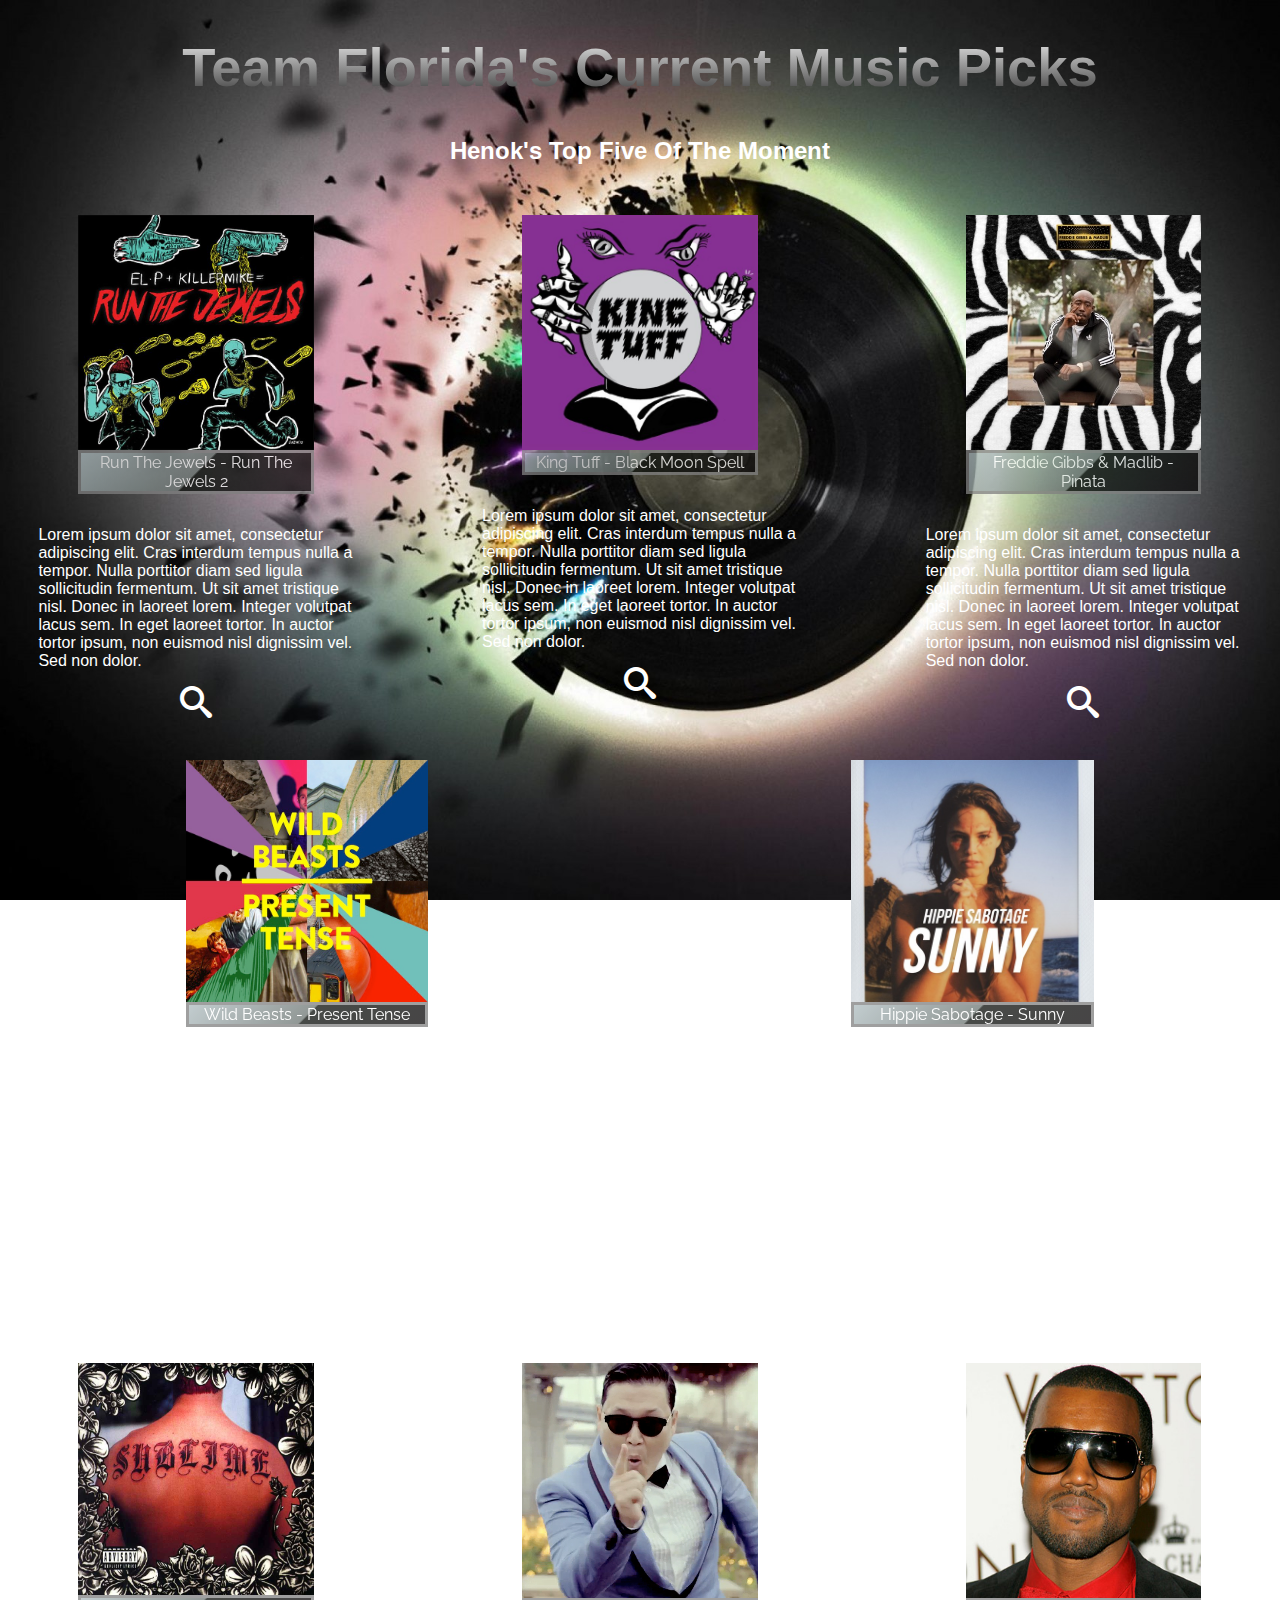
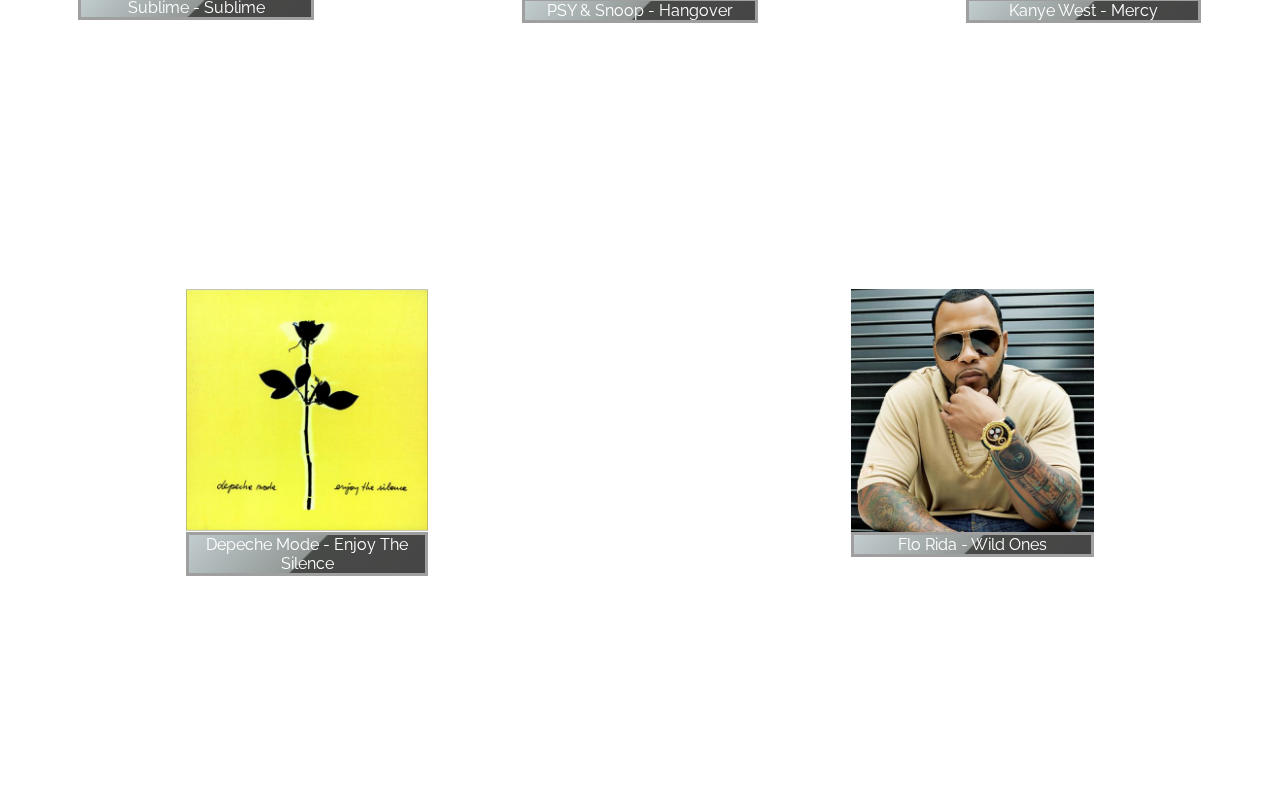
<file: LeviZortman-Muhammed-Safa-Yasar/responsive-and-assets/LeviZortman-Muhammed-Safa-Yasar/index.html>
<DOCTYPE html>
<html>
  <head>
  <link rel="stylesheet" href="css/normalize.min.css">
  <link rel="stylesheet" href="css/base.css">
  <link rel="stylesheet" href="css/layout.css">
  <link rel="stylesheet" href="css/modules.css">
  <link rel="stylesheet" href="css/media-queries.css">
  <link rel="stylesheet" href="css/fonts.css">
  <script type="text/javascript" src="js/Modernizr 2.8.3 (Custom Build) | no-svg.js"></script>

  <link href='http://fonts.googleapis.com/css?family=Arimo:700italic|Raleway' rel='stylesheet' type='text/css'>

  <meta charset='utf-8'>
  <title>Top Albums</title>
  </head>
  <body>
    <header>
      <h1>Team Florida's Current Music Picks</h1>
      <h2>Henok's Top Five Of The Moment</h2>
    </header>

<!-- 1st ROW SECTION -->

    <section class="section group">
      <article class="modal-album col span_1_of_3">
        <figure>
          <img src="imgs/run.jpg" alt="Run The Jewels 2">
          <figcaption class="caption-default">Run The Jewels - Run The Jewels 2</figcaption>
        </figure>
        <p>Lorem ipsum dolor sit amet, consectetur adipiscing elit. Cras interdum tempus nulla a tempor. Nulla porttitor diam sed ligula sollicitudin fermentum. Ut sit amet tristique nisl. Donec in laoreet lorem. Integer volutpat lacus sem. In eget laoreet tortor. In auctor tortor ipsum, non euismod nisl dignissim vel. Sed non dolor.</p>
        <a class="icon-search" href="https://www.youtube.com/watch?v=Hd1dTrFdZkA"></a>
      </article>

      <article class="modal-album col span_1_of_3">
        <figure>
          <img src="imgs/spell.jpg" alt="Black Moon Spell">
          <figcaption class="caption-default">King Tuff - Black Moon Spell</figcaption>
        </figure>
        <p>Lorem ipsum dolor sit amet, consectetur adipiscing elit. Cras interdum tempus nulla a tempor. Nulla porttitor diam sed ligula sollicitudin fermentum. Ut sit amet tristique nisl. Donec in laoreet lorem. Integer volutpat lacus sem. In eget laoreet tortor. In auctor tortor ipsum, non euismod nisl dignissim vel. Sed non dolor.
        </p>
        <a class="icon-search" href="https://www.youtube.com/watch?v=Hd1dTrFdZkA"></a>
      </article>

      <article class="modal-album col span_1_of_3">
        <figure>
          <img src="imgs/freddie-gibs.jpg" alt="Pinata">
          <figcaption class="caption-default">Freddie Gibbs & Madlib - Pinata</figcaption>
        </figure>
        <p>Lorem ipsum dolor sit amet, consectetur adipiscing elit. Cras interdum tempus nulla a tempor. Nulla porttitor diam sed ligula sollicitudin fermentum. Ut sit amet tristique nisl. Donec in laoreet lorem. Integer volutpat lacus sem. In eget laoreet tortor. In auctor tortor ipsum, non euismod nisl dignissim vel. Sed non dolor.
        </p>
        <a class="icon-search" href="https://www.youtube.com/watch?v=Hd1dTrFdZkA"></a>
      </article>
    </section>

<!-- 2nd ROW SECTION -->

    <section class="section group">
      <article class="modal-album col span_1_of_2">
        <div class="modal-album-2col">
          <figure>
            <img src="imgs/wild.jpg" alt="Present Tense">
            <figcaption class="caption-default">Wild Beasts - Present Tense</figcaption>
          </figure>
          <p>Lorem ipsum dolor sit amet, consectetur adipiscing elit. Cras interdum tempus nulla a tempor. Nulla porttitor diam sed ligula sollicitudin fermentum. Ut sit amet tristique nisl. Donec in laoreet lorem. Integer volutpat lacus sem. In eget laoreet tortor. In auctor tortor ipsum, non euismod nisl dignissim vel. Sed non dolor.
          </p>
          <a class="icon-search" href="https://www.youtube.com/watch?v=Hd1dTrFdZkA"></a>
        </div>
      </article>

      <article class="modal-album col span_1_of_2">
        <div class="modal-album-2col">
          <figure>
            <img src="imgs/sunny.jpg" alt="Sunny">
            <figcaption class="caption-default">Hippie Sabotage - Sunny</figcaption>
          </figure>
          <p>Lorem ipsum dolor sit amet, consectetur adipiscing elit. Cras interdum tempus nulla a tempor. Nulla porttitor diam sed ligula sollicitudin fermentum. Ut sit amet tristique nisl. Donec in laoreet lorem. Integer volutpat lacus sem. In eget laoreet tortor. In auctor tortor ipsum, non euismod nisl dignissim vel. Sed non dolor.
          </p>
          <a class="icon-search" href="https://www.youtube.com/watch?v=Hd1dTrFdZkA"></a>
        </div>
      </article>
    </section>

<!-- 3rd ROW SECTION -->

    <h2>Casey's Five Picks Of The Moment</h2>

    <section class="section group">
      <article class="modal-album col span_1_of_3">
        <figure>
          <img src="imgs/sublime.jpg" alt="Sublime">
          <figcaption class="caption-default">Sublime - Sublime</figcaption>
        </figure>
        <p>Lorem ipsum dolor sit amet, consectetur adipiscing elit. Cras interdum tempus nulla a tempor. Nulla porttitor diam sed ligula sollicitudin fermentum. Ut sit amet tristique nisl. Donec in laoreet lorem. Integer volutpat lacus sem. In eget laoreet tortor. In auctor tortor ipsum, non euismod nisl dignissim vel. Sed non dolor.
        </p>
        <a class="icon-search" href="https://www.youtube.com/watch?v=Hd1dTrFdZkA"></a>
      </article>

      <article class="modal-album col span_1_of_3">
        <figure>
          <img src="imgs/psy.jpg" alt="Hangover">
          <figcaption class="caption-default">PSY & Snoop - Hangover</figcaption>
        </figure>
        <p>Lorem ipsum dolor sit amet, consectetur adipiscing elit. Cras interdum tempus nulla a tempor. Nulla porttitor diam sed ligula sollicitudin fermentum. Ut sit amet tristique nisl. Donec in laoreet lorem. Integer volutpat lacus sem. In eget laoreet tortor. In auctor tortor ipsum, non euismod nisl dignissim vel. Sed non dolor.
        </p>
        <a class="icon-search" href="https://www.youtube.com/watch?v=Hd1dTrFdZkA"></a>
      </article>

      <article class="modal-album col span_1_of_3">
        <figure>
          <img src="imgs/Kanye.jpg" alt="Mercy">
          <figcaption class="caption-default">Kanye West - Mercy</figcaption>
        </figure>
        <p>Lorem ipsum dolor sit amet, consectetur adipiscing elit. Cras interdum tempus nulla a tempor. Nulla porttitor diam sed ligula sollicitudin fermentum. Ut sit amet tristique nisl. Donec in laoreet lorem. Integer volutpat lacus sem. In eget laoreet tortor. In auctor tortor ipsum, non euismod nisl dignissim vel. Sed non dolor.
        </p>
        <a class="icon-search" href="https://www.youtube.com/watch?v=Hd1dTrFdZkA"></a>
      </article>
    </section>

<!-- 4th ROW SECTION -->

    <section class="section group">
      <article class="modal-album col span_1_of_2">
        <div class="modal-album-2col">
          <figure>
            <img src="imgs/depeche.jpg" alt="Enjoy The Silence">
            <figcaption class="caption-default">Depeche Mode - Enjoy The Silence</figcaption>
          </figure>
          <p>Lorem ipsum dolor sit amet, consectetur adipiscing elit. Cras interdum tempus nulla a tempor. Nulla porttitor diam sed ligula sollicitudin fermentum. Ut sit amet tristique nisl. Donec in laoreet lorem. Integer volutpat lacus sem. In eget laoreet tortor. In auctor tortor ipsum, non euismod nisl dignissim vel. Sed non dolor.
          </p>
          <a class="icon-search" href="https://www.youtube.com/watch?v=Hd1dTrFdZkA"></a>
        </div>
      </article>

      <article class="modal-album col span_1_of_2">
        <div class="modal-album-2col">
          <figure>
            <img src="imgs/flo-rida.jpg" alt="Wild Ones">
            <figcaption class="caption-default">Flo Rida - Wild Ones</figcaption>
          </figure>
          <p> class=ipsum dolor sit amet, consectetur adipiscing elit. Cras interdum tempus nulla a tempor. Nulla porttitor diam sed ligula sollicitudin fermentum. Ut sit amet tristique nisl. Donec in laoreet lorem. Integer volutpat lacus sem. In eget laoreet tortor. In auctor tortor ipsum, non euismod nisl dignissim vel. Sed non dolor.
          </p>
          <a class="icon-search" href="https://www.youtube.com/watch?v=Hd1dTrFdZkA"></a>
        </div>
      </article>
    </section>
  </body>
</html>
</file>
<file: LeviZortman-Muhammed-Safa-Yasar/responsive-and-assets/LeviZortman-Muhammed-Safa-Yasar/css/base.css>
/***********  BASE  *************/

a:link {
  color: white;
}

h2 {
  text-align: center;
  color: white;
  font-family: 'Arimo', sans-serif;
}

h1 {
  text-align: center;
  font-size: 3.40em;
  background: -webkit-linear-gradient(#eee, #333);
  -webkit-background-clip: text;
  -webkit-text-fill-color: transparent;
}

p {
  font-size: 1em;
}

body {
  background-image: url(../imgs/background.svg);
  background-attachment: fixed;
  background-size: cover;
  background-repeat: no repeat;
}

.no-svg {
  background-image: url(../imgs/background.png);
}
</file>
<file: LeviZortman-Muhammed-Safa-Yasar/responsive-and-assets/LeviZortman-Muhammed-Safa-Yasar/css/layout.css>
/***********  BORDER BOX SIZING  *************/

html {
  box-sizing: border-box;
}
*, *:before, *:after {
  box-sizing: inherit;
}


/******** RESPONSIVE GRID SYSTEM ********/

/******** 3 COL SECTIONS ********/

/*  SECTIONS  */
.section {
  clear: both;
  padding: 0px;
  margin: 0px;
}

/*  COLUMN SETUP  */
.col {
  display: block;
  float:left;
  margin: 1% 0 1% 4%;
}
.col:first-child { margin-left: 0; }


/*  GROUPING  */
.group:before,
.group:after {
  content:"";
  display:table;
}
.group:after {
  clear:both;
}
.group {
    zoom:1; /* For IE 6/7 */
}


/*  GRID OF THREE  */
.span_3_of_3 {
  width: 100%;
}
.span_2_of_3 {
  width: 100%;
}
.span_1_of_3 {
  width: 100%;
}



/******** 2 COL SECTIONS ********/

/*  SECTIONS  */
.section {
  clear: both;
  padding: 0px;
  margin: 0px;
}

/*  COLUMN SETUP  */
.col {
  display: block;
  float:left;
  margin: 1% 0 1% 4%;
}
.col:first-child { margin-left: 0; }


/*  GROUPING  */
.group:before,
.group:after {
  content:"";
  display:table;
}
.group:after {
  clear:both;
}
.group {
    zoom:1; /* For IE 6/7 */
}


/*  GRID OF TWO  */
.span_2_of_2 {
  width: 100%;
}
.span_1_of_2 {
  width: 100%;
}
</file>
<file: LeviZortman-Muhammed-Safa-Yasar/responsive-and-assets/LeviZortman-Muhammed-Safa-Yasar/css/modules.css>
/***********  ALBUM MODULE  *************/

.modal-album {
  padding: 0 3%;
  display: flex;
  flex-direction: column;
  align-items: center;
}

.modal-album-2col {
  display: flex;
  flex-direction: column;
  align-items: center;
}

.modal-album p {
  color: white;
}

.modal-album img {
  width: 100%;
}



/***********  CAPTION MODULES  *************/

.caption-default {
  border: 3px solid gray;
  color: white;
  text-align: center;
  word-wrap: normal;
  background: -moz-linear-gradient(-45deg, #aebcbf 0%, #6e7774 50%, #0a0e0a 51%, #0a0809 100%);
  background: -webkit-gradient(linear, left top, right bottom, color-stop(0%,#aebcbf), color-stop(50%,#6e7774), color-stop(51%,#0a0e0a), color-stop(100%,#0a0809));
  background: -webkit-linear-gradient(-45deg, #aebcbf 0%,#6e7774 50%,#0a0e0a 51%,#0a0809 100%);
  background: -o-linear-gradient(-45deg, #aebcbf 0%,#6e7774 50%,#0a0e0a 51%,#0a0809 100%);
  background: -ms-linear-gradient(-45deg, #aebcbf 0%,#6e7774 50%,#0a0e0a 51%,#0a0809 100%);
  background: linear-gradient(135deg, #aebcbf 0%,#6e7774 50%,#0a0e0a 51%,#0a0809 100%);
  filter: progid:DXImageTransform.Microsoft.gradient( startColorstr='#aebcbf', endColorstr='#0a0809',GradientType=1 );
  font-family: 'Raleway', sans-serif;
  opacity: .75;
}



/***********  FIND MODULE  *************/


.icon-search {
  text-decoration: none;
  background-color: transparent;
  border: none;
  font-size: 2em;
  color: white;
}
</file>
<file: LeviZortman-Muhammed-Safa-Yasar/responsive-and-assets/LeviZortman-Muhammed-Safa-Yasar/css/media-queries.css>
/***********  MEDIA QUERIES  *************/


/*  GO FULL WIDTH AT LESS THAN 550 PIXELS */

/*@media only screen and (max-width: 550px) {
  .col {
    margin: 1% 0 1% 0%;
  }
}

@media only screen and (max-width: 550px) {
   .modal-album-2col {
    margin: 0;
  }
  .span_2_of_2 {
    width: 100%;
  }
  .span_1_of_2 {
    width: 100%;
  }

  .span_3_of_3 {
    width: 100%;
  }
  .span_2_of_3 {
    width: 100%;
  }
  .span_1_of_3 {
    width: 100%;
  }
}*/


/*  GO FULL WIDTH AT LESS THAN 850 PIXELS */


@media only screen and (min-width: 551px) and (max-width: 850px) {
  .col {
    margin: 1% 0 1% 4%;
  }
}

@media only screen and (min-width: 551px) and (max-width: 850px) {
  .modal-album-2col {
    margin: 0;
  }
  .span_2_of_2 {
    width: 100%;
  }
  .span_1_of_2 {
    width: 48%;
  }
  .span_3_of_3 {
    width: 100%;
  }
  .span_2_of_3 {
    width: 100%;
  }
  .span_1_of_3 {
    width: 48%;
  }
}


@media only screen and (min-width: 851px) {
  .col {
    margin: 1% 0 1% 4%;
  }
}

@media only screen and (min-width: 851px) {
  .modal-album-2col {
    margin: 0 20%;
  }
  .span_2_of_2 {
    width: 100%;
  }
  .span_1_of_2 {
    width: 48%;
  }
  .span_3_of_3 {
    width: 100%;
  }
  .span_2_of_3 {
    width: 65.33%;
  }
  .span_1_of_3 {
    width: 30.66%;
}
}
</file>
<file: LeviZortman-Muhammed-Safa-Yasar/responsive-and-assets/LeviZortman-Muhammed-Safa-Yasar/css/fonts.css>
/******* ico-font ********/

@font-face {
	font-family: 'ico-fonts';
	src:url('fonts/ico-fonts.eot?-8sfmks');
	src:url('fonts/ico-fonts.eot?#iefix-8sfmks') format('embedded-opentype'),
		url('fonts/ico-fonts.woff?-8sfmks') format('woff'),
		url('fonts/ico-fonts.ttf?-8sfmks') format('truetype'),
		url('fonts/ico-fonts.svg?-8sfmks#ico-fonts') format('svg');
	font-weight: normal;
	font-style: normal;
}

[class^="icon-"], [class*=" icon-"] {
	font-family: 'ico-fonts';
	speak: none;
	font-style: normal;
	font-weight: normal;
	font-variant: normal;
	text-transform: none;
	line-height: 1;

	/* Better Font Rendering =========== */
	-webkit-font-smoothing: antialiased;
	-moz-osx-font-smoothing: grayscale;
}

.icon-pushpin:before {
	content: "\e600";
}
.icon-binoculars:before {
	content: "\e601";
}
.icon-search:before {
	content: "\e602";
}
</file>
